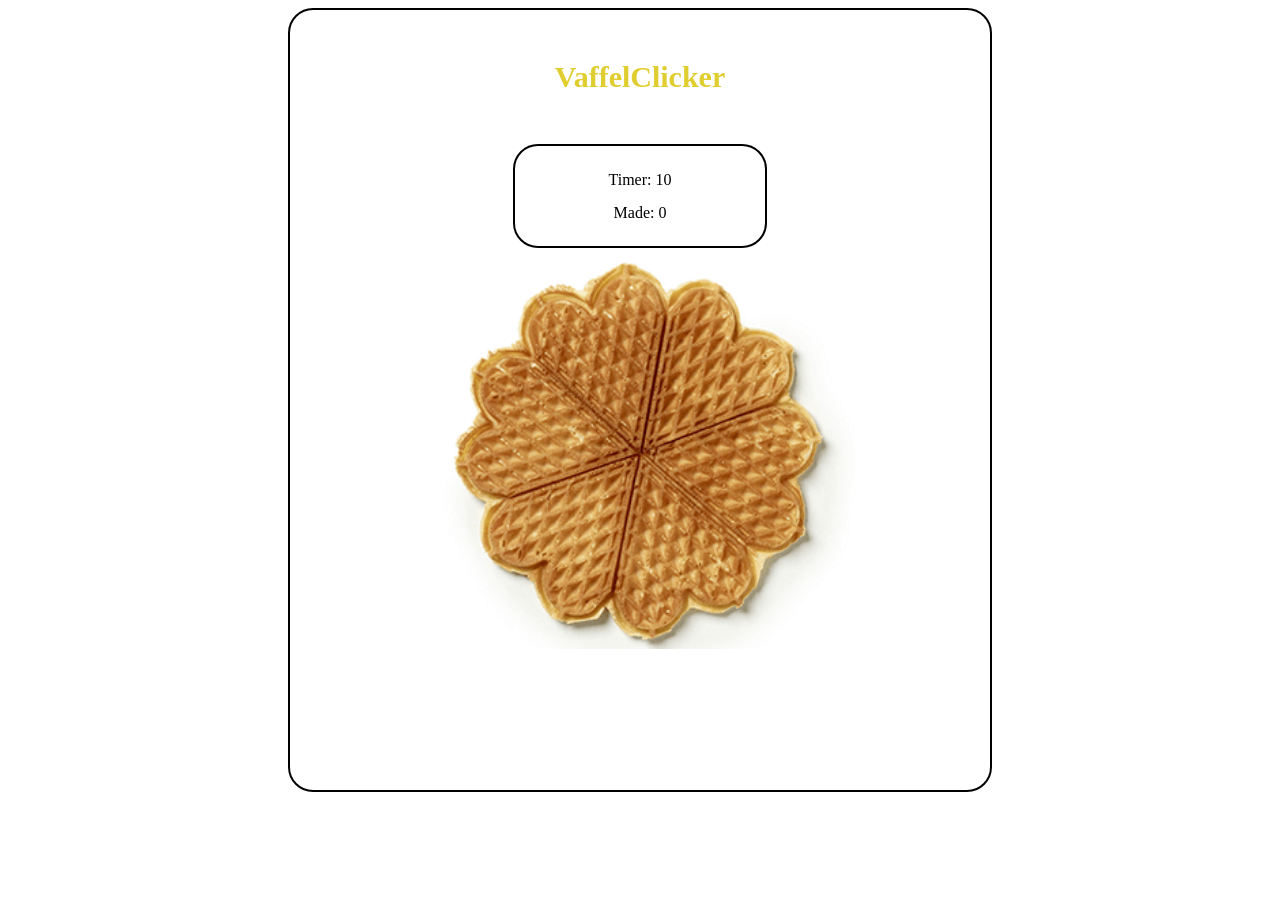
<file: index.html>
<!DOCTYPE html>
<html lang="en">
  <head>
    <meta charset="UTF-8" />
    <meta name="viewport" content="width=device-width, initial-scale=1.0" />
    <title>VaffelClicker</title>
    <link rel="stylesheet" href="css/style.css" />
  </head>
  <body>
    <main>
      <div id="waffle">
        <h1><p style="color: #e0cd2f">VaffelClicker</p></h1>
        <div class="stats">
          <p>Timer: <span id="timerUI">10</span></p>
          <p>Made: <span id="klikk">0</span></p>
        </div>
        <button id="imageButton" onclick="lagVaffel()">
          <img src="images/vaffel.png" alt="vaffel" width="600" height="400" />
        </button>
      </div>
    </main>
  </body>
</html>

<script src="javascript/script.js"></script>
</file>
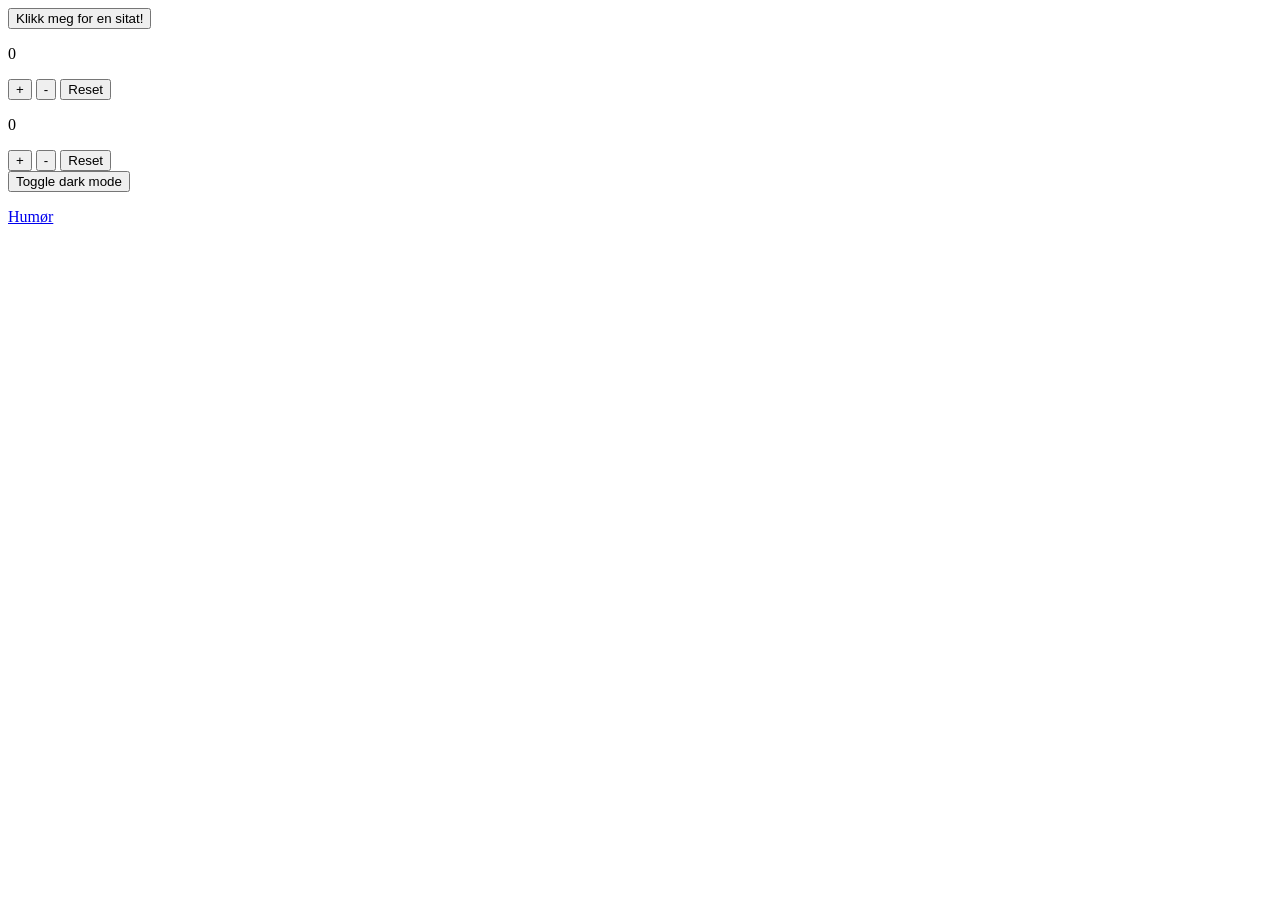
<file: javascript101/index.html>
<!DOCTYPE html>
<html lang="en">
<head>
    <meta charset="UTF-8">
    <meta name="viewport" content="width=device-width, initial-scale=1.0">
    <title>Javascript101</title>
    <script src="/javascript101/script.js"></script>
    <link rel="stylesheet" href="/javascript101/style.css">
</head>
<body>
    <button onclick="myFunction()">Klikk meg for en sitat!</button>

    <div class="Player1">
    <p id="count">0</p>
    <button onclick="increaseCount()">+</button>
    <button onclick="decreaseCount()">-</button>
    <button onclick ="resetCount()">Reset</button>
    </div>

    <div class="Player2">
    <p id="count2">0</p>
    <button onclick="increaseCount2()">+</button>
    <button onclick="decreaseCount2()">-</button>
    <button onclick ="resetCount2()">Reset</button>
    </div>

    <button onclick="toggle()">Toggle dark mode</button>

    <p><a href="https://external-content.duckduckgo.com/iu/?u=https%3A%2F%2Fgifdb.com%2Fimages%2Fhigh%2Fyou-got-rick-astley-roll-meme-8r3kwmbe8xaped6u.gif&f=1&nofb=1&ipt=b4ebdfe319859e08e96ddc3b118088e987b35edeee61d81ac012a9bd0fa18331">Humør</a></p>
</body>
</html>
</file>
<file: css/style.css>
body {
  display: flex;
  justify-content: center;
}

main {
  max-width: 1000px;
}

h1 {
  font-size: 30px;
}

h2 {
  font-size: 30px;
}

#waffle {
  color: rgb(0, 0, 0);
  background-color: rgb(255, 255, 255);
  border: 2px solid black;
  width: 700px;
  height: 780px;
  border-radius: 25px;
  display: flex;
  flex-direction: column;
  align-items: center;
}
.stats {
  border: 2px solid rgb(0, 0, 0);
  border-radius: 25px;
  width: 250px;
  height: 100px;
  line-height: 1px;
  display: flex;
  justify-content: center;
  align-items: center;
  flex-direction: column;
}

#imageButton {
  background: transparent;
  border: none;
}
</file>
<file: javascript101/style.css>
.dark-mode {
    background-color: black;
    color: white;
}
</file>
